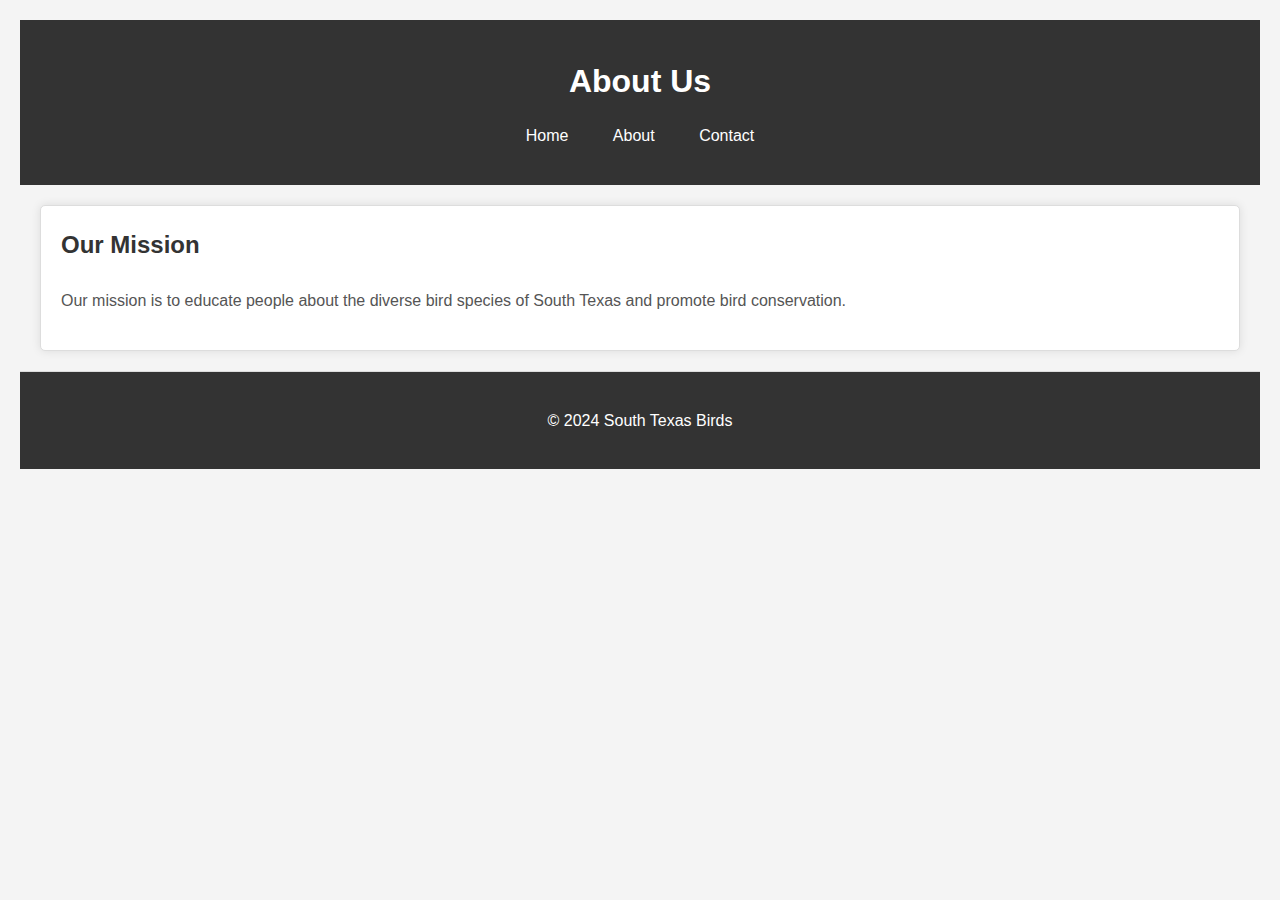
<file: about.html>
<!DOCTYPE html>
<html lang="en">
<head>
    <meta charset="UTF-8">
    <meta name="viewport" content="width=device-width, initial-scale=1.0">
    <title>About Us - South Texas Birds</title>
    <link rel="stylesheet" href="style.css">
</head>
<body>
    <header>
        <div class="container">
            <h1>About Us</h1>
            <nav>
                <ul>
                    <li><a href="index.html">Home</a></li>
                    <li><a href="about.html">About</a></li>
                    <li><a href="contact.html">Contact</a></li>
                </ul>
            </nav>
        </div>
    </header>
    <main class="container">
        <h2>Our Mission</h2>
        <p>Our mission is to educate people about the diverse bird species of South Texas and promote bird conservation.</p>
    </main>
    <footer>
        <div class="container">
            <p>&copy; 2024 South Texas Birds</p>
        </div>
    </footer>
</body>
</html>
</file>
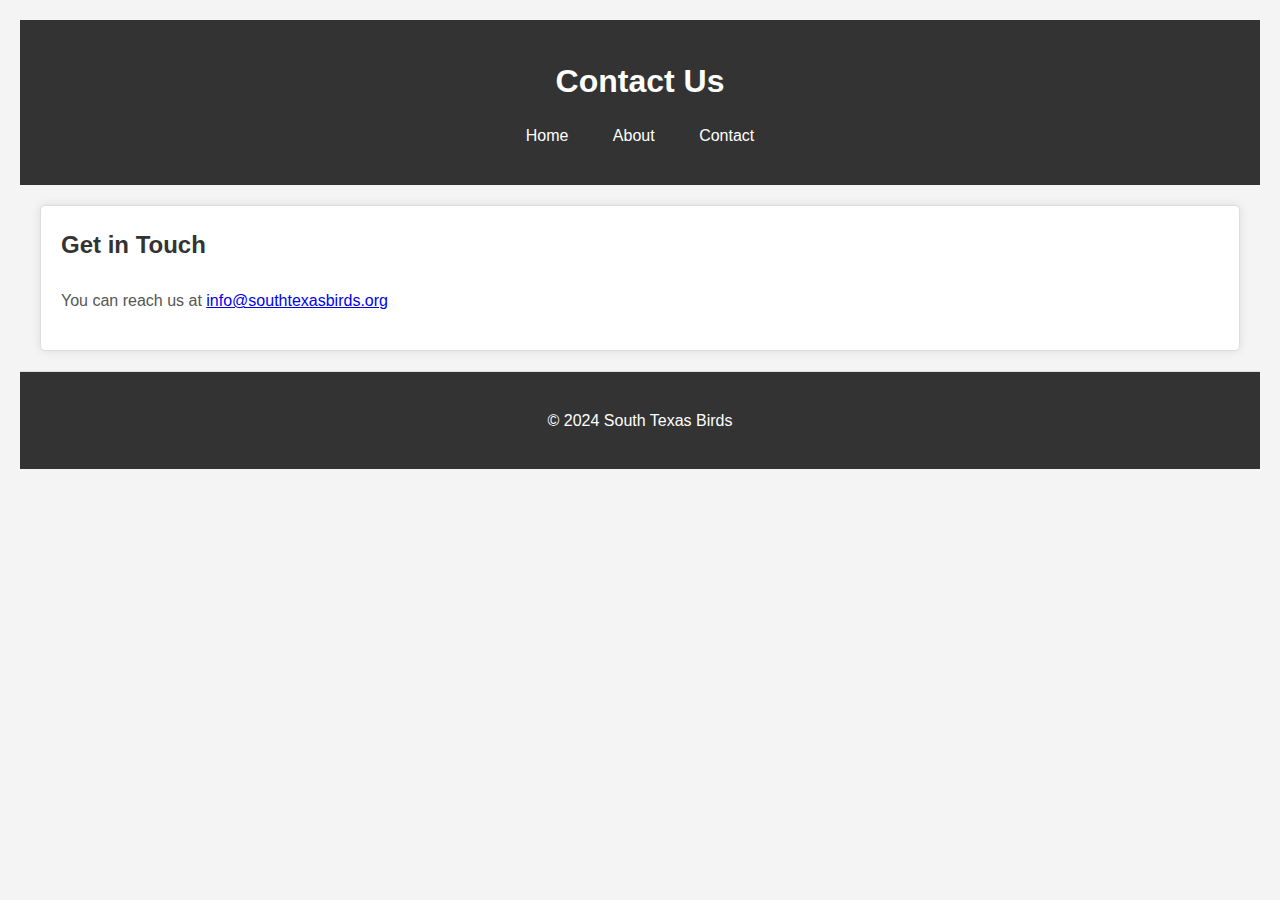
<file: contact.html>
<!DOCTYPE html>
<html lang="en">
<head>
    <meta charset="UTF-8">
    <meta name="viewport" content="width=device-width, initial-scale=1.0">
    <title>Contact Us - South Texas Birds</title>
    <link rel="stylesheet" href="style.css">
</head>
<body>
    <header>
        <div class="container">
            <h1>Contact Us</h1>
            <nav>
                <ul>
                    <li><a href="index.html">Home</a></li>
                    <li><a href="about.html">About</a></li>
                    <li><a href="contact.html">Contact</a></li>
                </ul>
            </nav>
        </div>
    </header>
    <main class="container">
        <h2>Get in Touch</h2>
        <p>You can reach us at <a href="mailto:info@southtexasbirds.org">info@southtexasbirds.org</a></p>
    </main>
    <footer>
        <div class="container">
            <p>&copy; 2024 South Texas Birds</p>
        </div>
    </footer>
</body>
</html>
</file>
<file: style.css>
/* Reset some default browser styles */
* {
    margin: 0;
    padding: 0;
    box-sizing: border-box;
}

/* Body styling */
body {
    font-family: Arial, sans-serif;
    line-height: 1.6;
    background-color: #f4f4f4;
    color: #333;
    padding: 20px;
}

/* Container styling */
.container {
    max-width: 1200px;
    margin: 0 auto;
    padding: 20px;
}

/* Header styling */
header {
    background: #333;
    color: #fff;
    padding: 1em 0;
    text-align: center;
    margin-bottom: 20px;
}

header h1 {
    margin-bottom: 0.5em;
}

/* Navigation styling */
nav ul {
    list-style: none;
    padding: 0;
    text-align: center;
}

nav ul li {
    display: inline;
    margin: 0 10px;
}

nav ul li a {
    color: #fff;
    text-decoration: none;
    padding: 5px 10px;
    transition: background-color 0.3s ease;
}

nav ul li a:hover {
    background-color: #555;
}

/* Main content styling */
main {
    background-color: #fff;
    padding: 20px;
    border: 1px solid #ddd;
    border-radius: 5px;
    box-shadow: 0 0 10px rgba(0, 0, 0, 0.1);
    margin-bottom: 20px;
}

main h2 {
    margin-bottom: 1em;
    color: #333;
}

main p {
    margin-bottom: 1em;
    color: #555;
}

main img {
    max-width: 100%;
    height: auto;
    display: block;
    margin: 1em 0;
}

/* Footer styling */
footer {
    background: #333;
    color: #fff;
    text-align: center;
    padding: 1em 0;
    margin-top: 20px;
    border-top: 1px solid #ddd;
    position: relative;
    bottom: 0;
    width: 100%;
}

/* Button styling */
button {
    background-color: #333;
    color: #fff;
    border: none;
    padding: 10px 20px;
    cursor: pointer;
    border-radius: 5px;
    transition: background-color 0.3s ease;
}

button:hover {
    background-color: #555;
}

/* Form styling */
form {
    margin: 20px 0;
}

form label {
    display: block;
    margin-bottom: 5px;
    color: #333;
}

form input,
form textarea {
    width: 100%;
    padding: 10px;
    margin-bottom: 10px;
    border: 1px solid #ddd;
    border-radius: 5px;
}

/* Utility classes */
.text-center {
    text-align: center;
}

.margin-bottom {
    margin-bottom: 20px;
}
</file>
